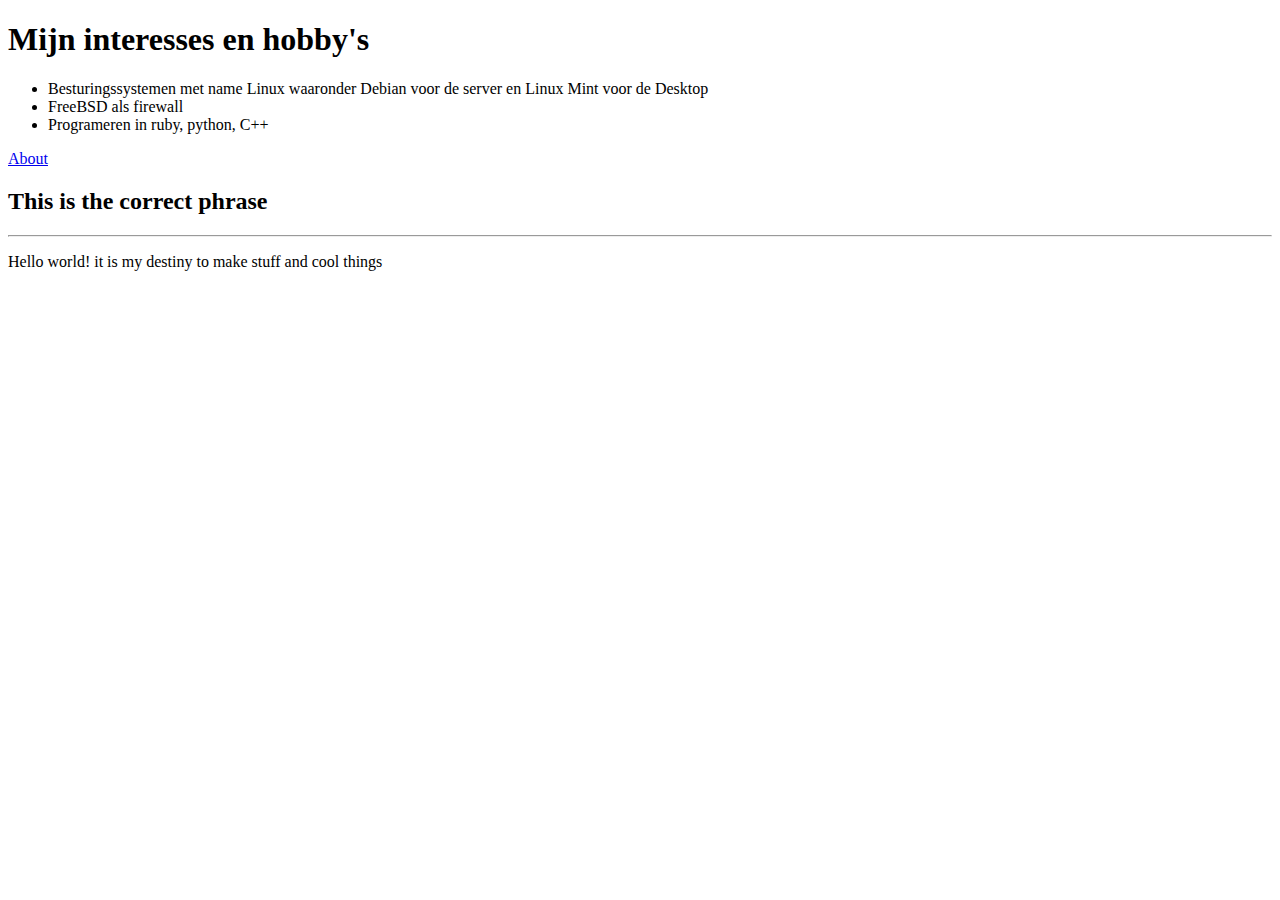
<file: index.html>
<!DOCTYPE html>
<html>
    <head>
        <!-- hier zet je de code in de head tags -->
        <title> My first webpage </title>
    </head>
    <body>
        <h1>Mijn interesses en hobby's</h1>
        <ul>
          <li>Besturingssystemen met name Linux waaronder Debian voor de server en Linux Mint voor de Desktop</li>
          <li>FreeBSD als firewall</li>
          <li>Programeren in ruby, python, C++</li>
        </ul>
        <a href="about.html">About</a>
        <h2>This is the correct phrase</h2>
        <hr> 
        <p>Hello world! it is my destiny to make stuff and cool things</p>
    </body>
</html>
</file>
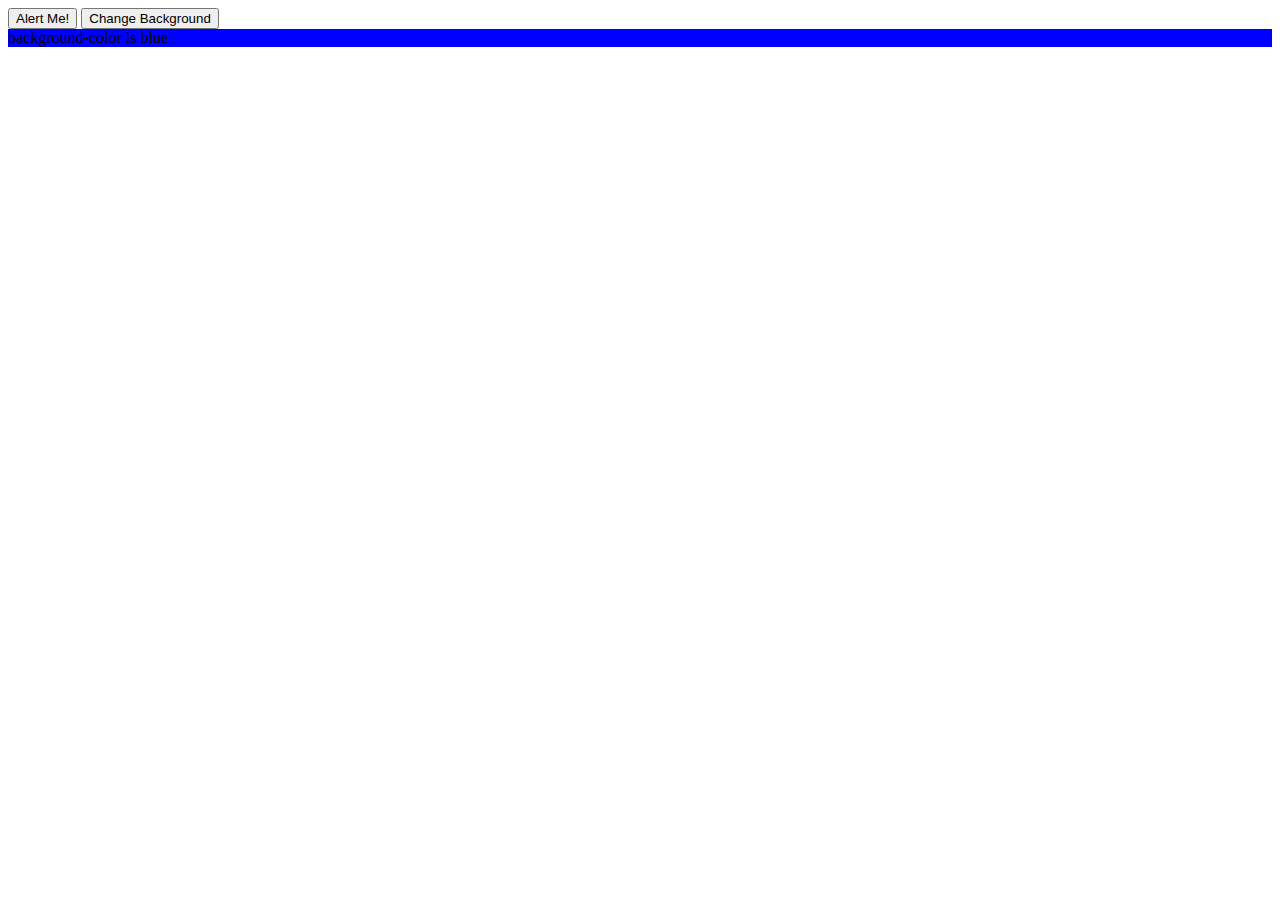
<file: eventhandlers/index.html>
<!DOCTYPE html>
<html>

<head>
    <title>Practice Event Handlers</title>
    <script defer src="script.js"></script>
    <link rel="stylesheet" href="style.css">
</head>

<body>
    <button id="mybutton" type="button" class="btn-alert">Alert Me!</button>
    <button id="mybutton2" type="button" class="btn-alert">Change Background</button>
    <div id="test" class="blue-background">background-color is blue</div>

</body>

</html>
</file>
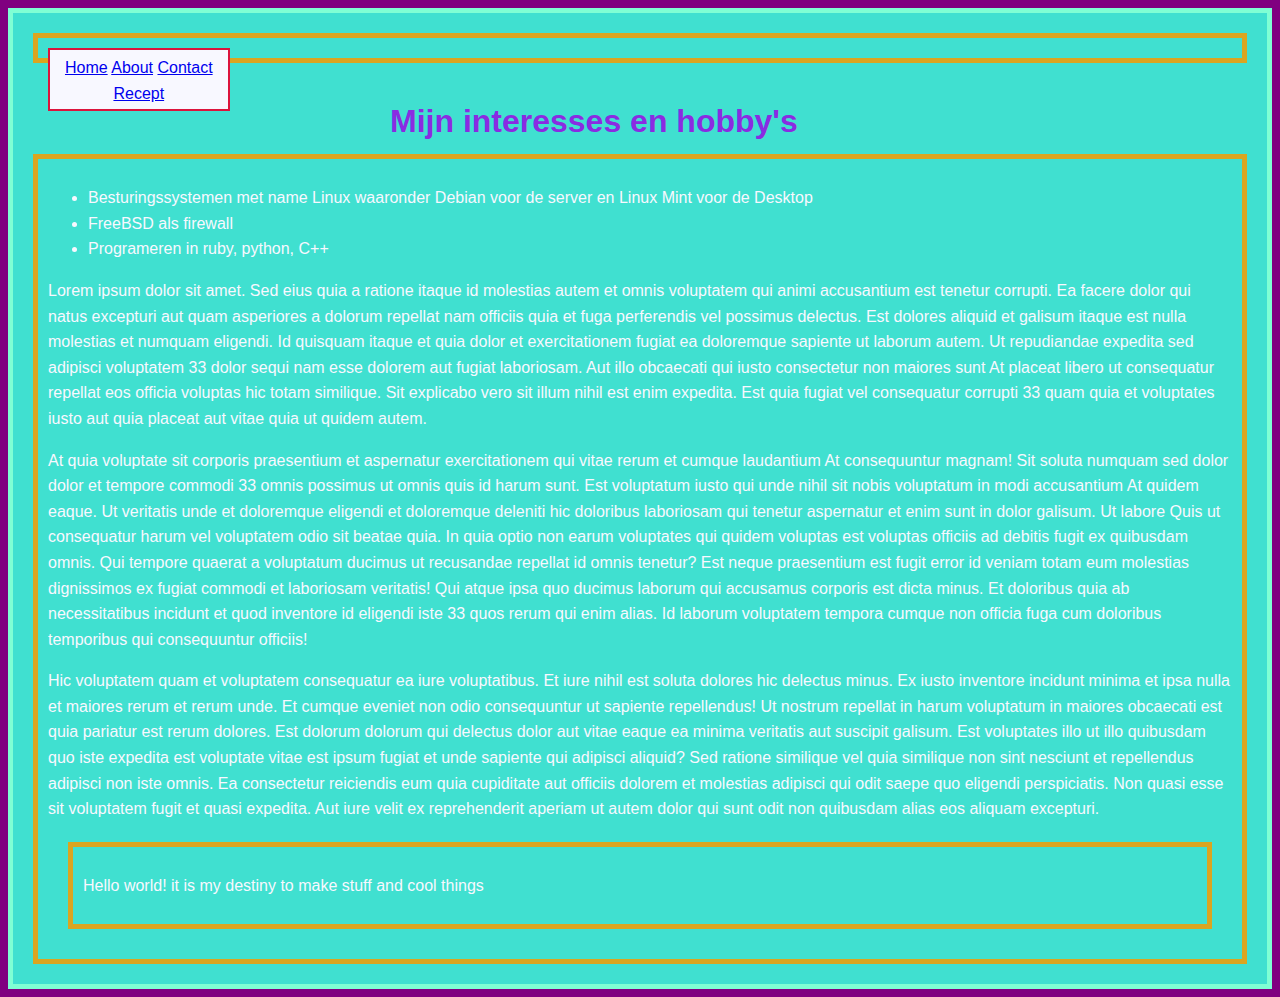
<file: semantisch_HTML/index.html>
<!DOCTYPE html>
<html>
    <head>
        <!-- hier zet je de code in de head tags -->
        <title> My first webpage </title>
        <link rel="stylesheet" type="text/css" href="css/style.css">

    </head>
    <body>
        <div class="vb-1">
        <header>
            <nav class="box-model"><div class="navigatie">
                <a href="index.html">Home</a>
                <a href="about.html">About</a>
                <a href="contact.html">Contact</a>
                <a href="recept.html">Recept</a>
                </div>
            </nav>
        </header>
        <br>
        <h2 class="hobbys"> Mijn interesses en hobby's</h2>
        <main class="box-model">
            <p>
                <ul>
                    <li>Besturingssystemen met name Linux waaronder Debian voor de server en Linux Mint voor de Desktop</li>
                    <li>FreeBSD als firewall</li>
                    <li>Programeren in ruby, python, C++</li>
                  </ul>               
            </p>
            <p>Lorem ipsum dolor sit amet. Sed eius quia a ratione itaque id molestias autem et omnis voluptatem qui animi accusantium est tenetur corrupti. Ea facere dolor qui natus excepturi aut quam asperiores a dolorum repellat nam officiis quia et fuga perferendis vel possimus delectus. Est dolores aliquid et galisum itaque est nulla molestias et numquam eligendi. Id quisquam itaque et quia dolor et exercitationem fugiat ea doloremque sapiente ut laborum autem. Ut repudiandae expedita sed adipisci voluptatem 33 dolor sequi nam esse dolorem aut fugiat laboriosam. Aut illo obcaecati qui iusto consectetur non maiores sunt At placeat libero ut consequatur repellat eos officia voluptas hic totam similique. Sit explicabo vero sit illum nihil est enim expedita. Est quia fugiat vel consequatur corrupti 33 quam quia et voluptates iusto aut quia placeat aut vitae quia ut quidem autem. </p><p>At quia voluptate sit corporis praesentium et aspernatur exercitationem qui vitae rerum et cumque laudantium At consequuntur magnam! Sit soluta numquam sed dolor dolor et tempore commodi 33 omnis possimus ut omnis quis id harum sunt. Est voluptatum iusto qui unde nihil sit nobis voluptatum in modi accusantium At quidem eaque. Ut veritatis unde et doloremque eligendi et doloremque deleniti hic doloribus laboriosam qui tenetur aspernatur et enim sunt in dolor galisum. Ut labore Quis ut consequatur harum vel voluptatem odio sit beatae quia. In quia optio non earum voluptates qui quidem voluptas est voluptas officiis ad debitis fugit ex quibusdam omnis. Qui tempore quaerat a voluptatum ducimus ut recusandae repellat id omnis tenetur? Est neque praesentium est fugit error id veniam totam eum molestias dignissimos ex fugiat commodi et laboriosam veritatis! Qui atque ipsa quo ducimus laborum qui accusamus corporis est dicta minus. Et doloribus quia ab necessitatibus incidunt et quod inventore id eligendi iste 33 quos rerum qui enim alias. Id laborum voluptatem  tempora cumque non officia fuga cum doloribus temporibus qui consequuntur officiis! </p><p>Hic voluptatem quam et voluptatem consequatur ea iure voluptatibus. Et iure nihil est soluta dolores hic delectus minus. Ex iusto inventore  incidunt minima et ipsa nulla et maiores rerum et rerum unde. Et cumque eveniet non odio consequuntur ut sapiente repellendus! Ut nostrum repellat in harum voluptatum in maiores obcaecati est quia pariatur est rerum dolores. Est dolorum dolorum qui delectus dolor aut vitae eaque ea minima veritatis aut suscipit galisum. Est voluptates illo ut illo quibusdam quo iste expedita est voluptate vitae est ipsum fugiat et unde sapiente qui adipisci aliquid? Sed ratione similique vel quia similique non sint nesciunt et repellendus adipisci non iste omnis. Ea consectetur reiciendis eum quia cupiditate aut officiis dolorem et molestias adipisci qui odit saepe quo eligendi perspiciatis. Non quasi esse sit voluptatem fugit et quasi expedita. Aut iure velit ex reprehenderit aperiam ut autem dolor qui sunt odit non quibusdam alias eos aliquam excepturi. </p>

            <footer class="box-model">
                <p>Hello world! it is my destiny to make stuff and cool things</p>
            </footer>
        </main>
        
    </div>
    </body>
   
</html>
</file>
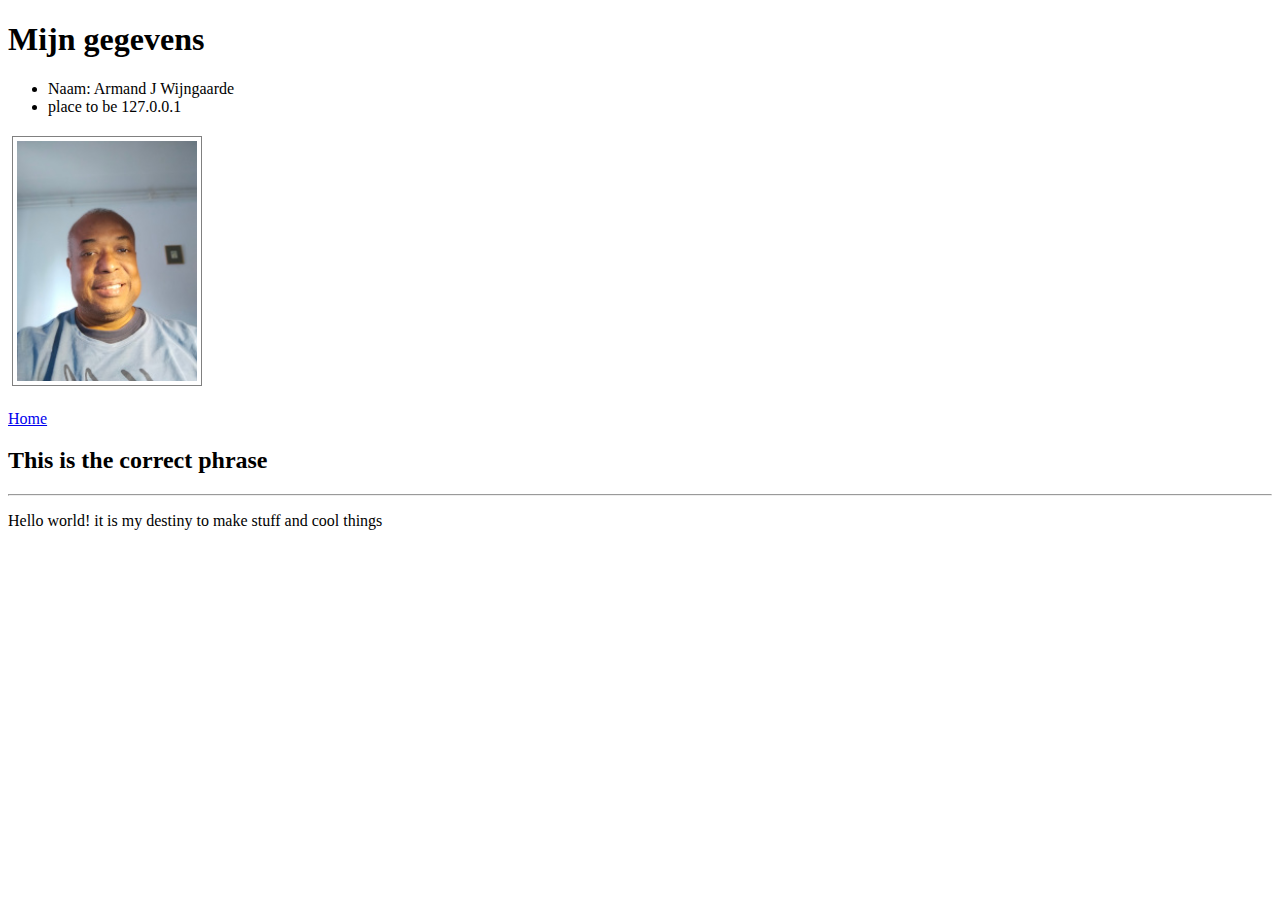
<file: about.html>
<!DOCTYPE html>
<html>
    <head>
        <!-- hier zet je de code in de head tags -->
        <title> My first webpage </title>
    </head>
    <body>
        <h1>Mijn gegevens</h1>
        <ul>
          <li>Naam: Armand J Wijngaarde</li>
          <li>place to be 127.0.0.1</li>
        </ul>
        <P>
            <img src="images/ajwijngaarde.jpg"
            style="width: 180px; height: auto; max-width: 25%; float: none; padding: 4px; border: 1px solid grey; margin: 4px 0 4px 4px;">
        </p>
        <a href="index.html">Home</a>
        <h2>This is the correct phrase</h2>
        <hr> 
        <p>Hello world! it is my destiny to make stuff and cool things</p>
    </body>
</html>
</file>
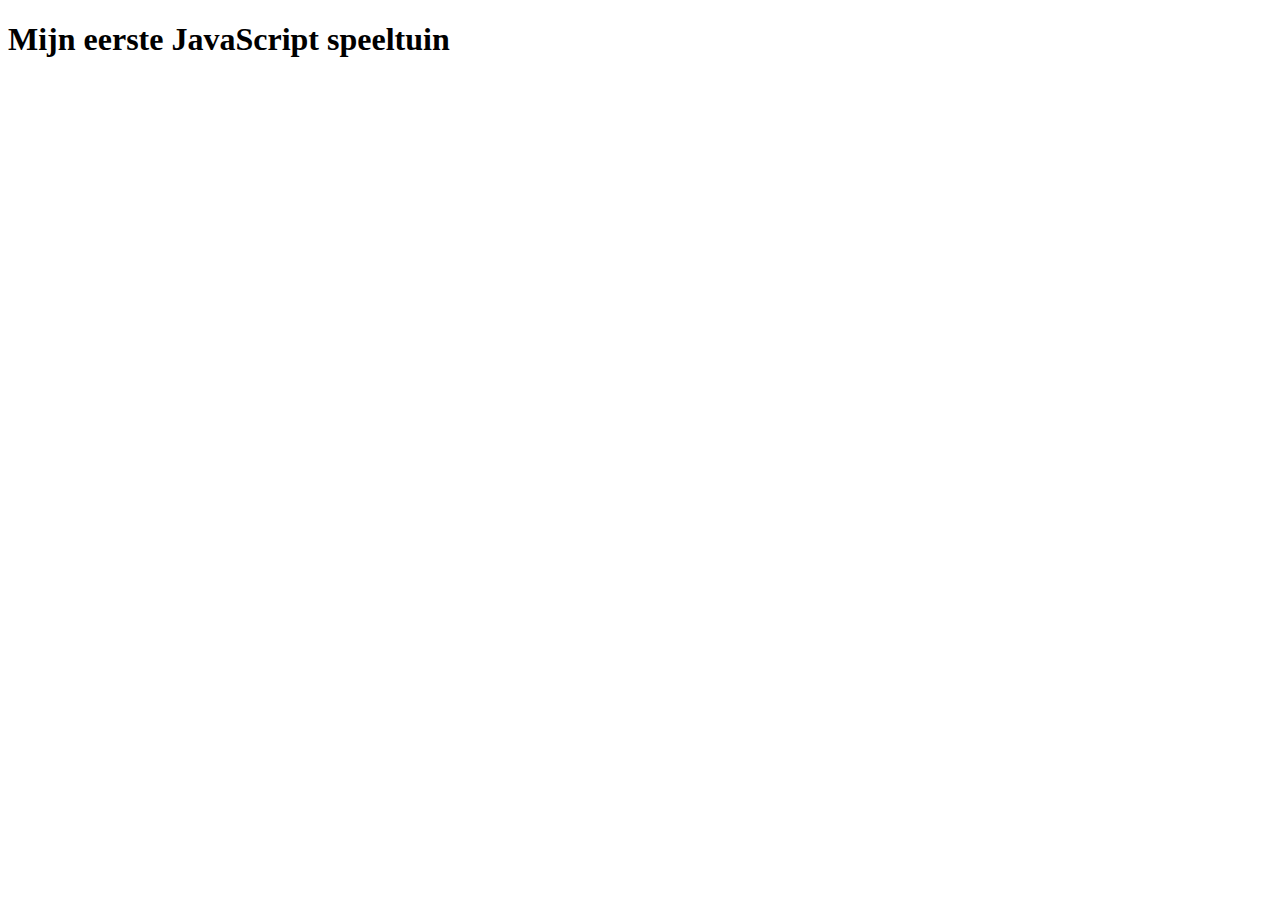
<file: nodejs_basis/hellworld.html>
<!DOCTYPE html>
  <html>
        <head>
            <title>Hello Winc Academy</title>
        </head>
        <body>
            <h1>Mijn eerste JavaScript speeltuin</h1>
            <script>
                src="index.js"
            </script>
        </body>
    </html>
</file>
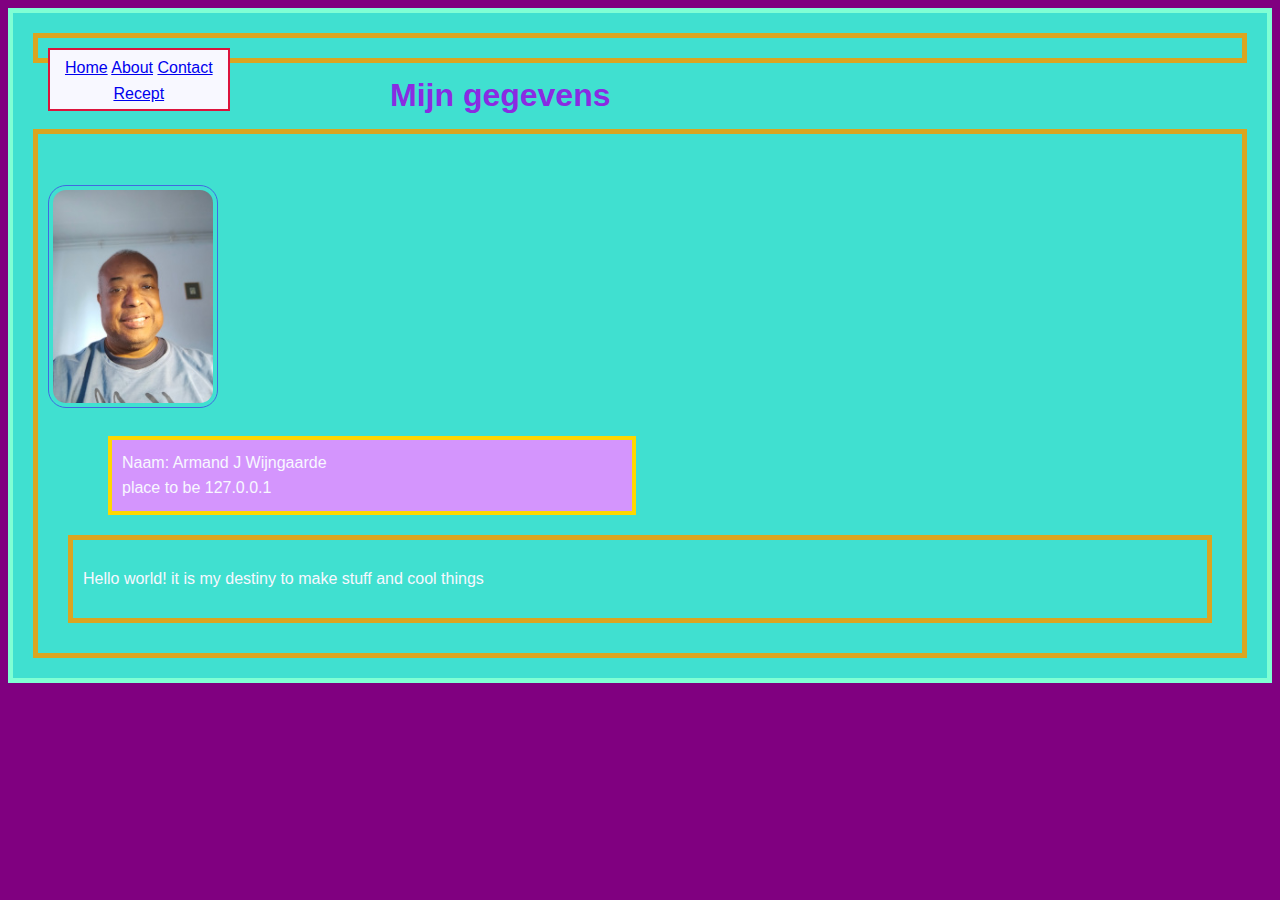
<file: semantisch_HTML/about.html>
<!DOCTYPE html>
<html>
    <head>
        <!-- hier zet je de code in de head tags -->
        <title> My first webpage </title>
        <link rel="stylesheet" type="text/css" href="css/style.css">
    </head>
    <body>
        <div class="vb-1">

        <header class="box-model">
            <nav><div class="navigatie">
                 <a href="index.html">Home</a>
                 <a href="about.html">About</a>
                 <a href="contact.html">Contact</a>
                 <a href="recept.html">Recept</a>
                 </div>
            </nav>
        </header>
            <h2 class="gegevens">Mijn gegevens</h2>
        <main class="box-model">
            <br>
                <p>
                    <img src="images/ajwijngaarde.jpg">
                </p>
            <p>
                <ul><div class="naam">
                    <li>Naam: Armand J Wijngaarde</li>
                    <li>place to be 127.0.0.1</li>
                </div> 
                </ul>               
            </p>
            <footer class="box-model">
                <p>Hello world! it is my destiny to make stuff and cool things</p>
            </footer>
        </main> 
        </div>
    </body>
   
</html>
</file>
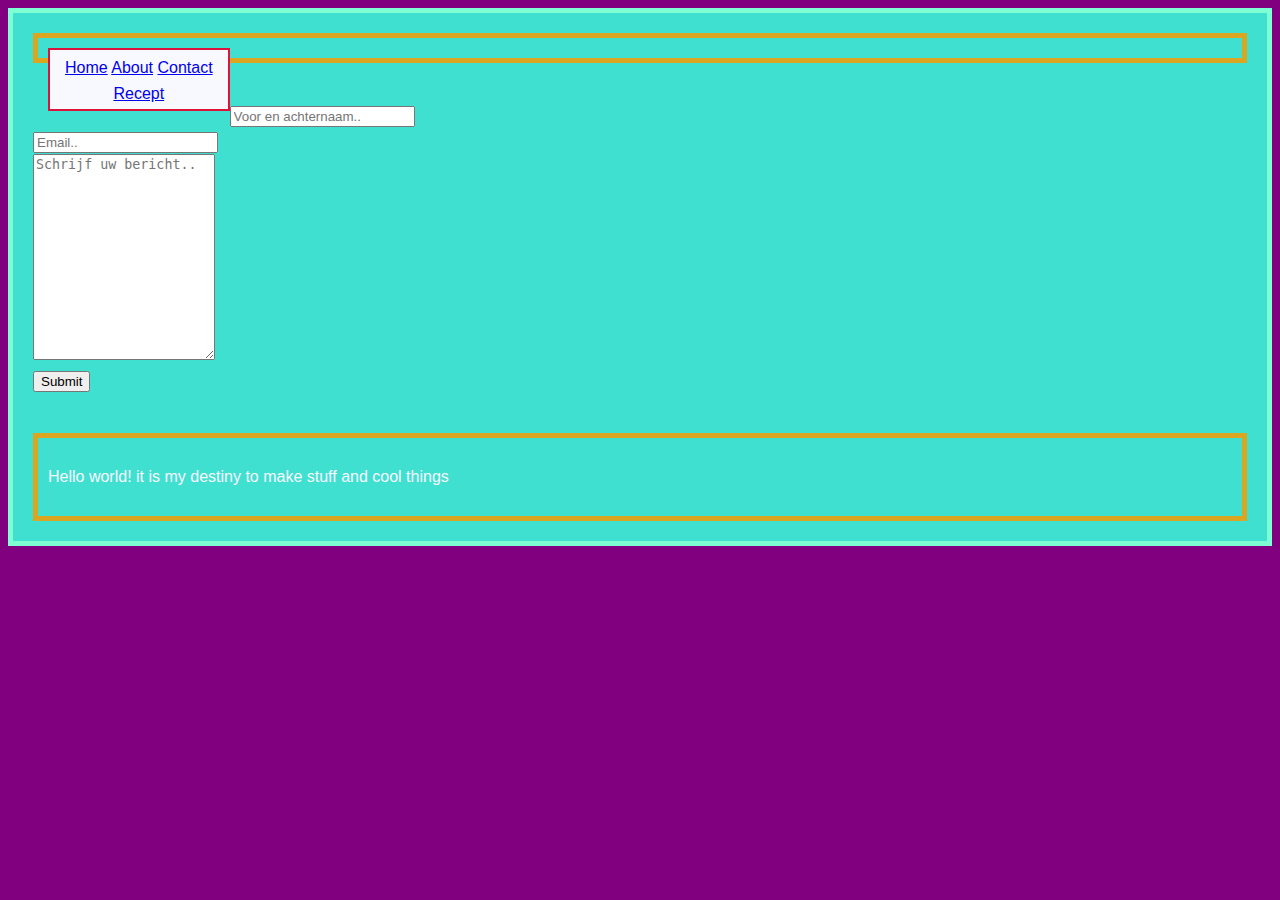
<file: semantisch_HTML/contact.html>
<!DOCTYPE html>
<html>
    <head>
        <!-- hier zet je de code in de head tags -->
        <title> My first webpage </title>
        <link rel="stylesheet" type="text/css" href="css/style.css">
    </head>
    <body>
        <div class="vb-1">

        <header class="box-model">
            <nav><div class="navigatie">
                 <a href="index.html">Home</a>
                 <a href="about.html">About</a>
                 <a href="contact.html">Contact</a>
                 <a href="recept.html">Recept</a>

                 </div>
            </nav>
        </header>
        <main>
        <div class="container">
            <form name="contact" method="POST" data-netlify="true"> 
            <input type="hidden" name="form-name" value="contact">         
              <input type="text" id="fname" name="naam" placeholder="Voor en achternaam..">
          <br>
              <input type="email" name="Email" required placeholder="Email..">
          <br>
              <textarea id="subject" name="subject" placeholder="Schrijf uw bericht.." style="height:200px"></textarea>
          <br>
          <button type="submit">Submit</button>          
            </form>
          </div>    
            
            <footer class="box-model">
                <p>Hello world! it is my destiny to make stuff and cool things</p>
            </footer>
        </main> 
        </div>
    </body>
   
</html>
</file>
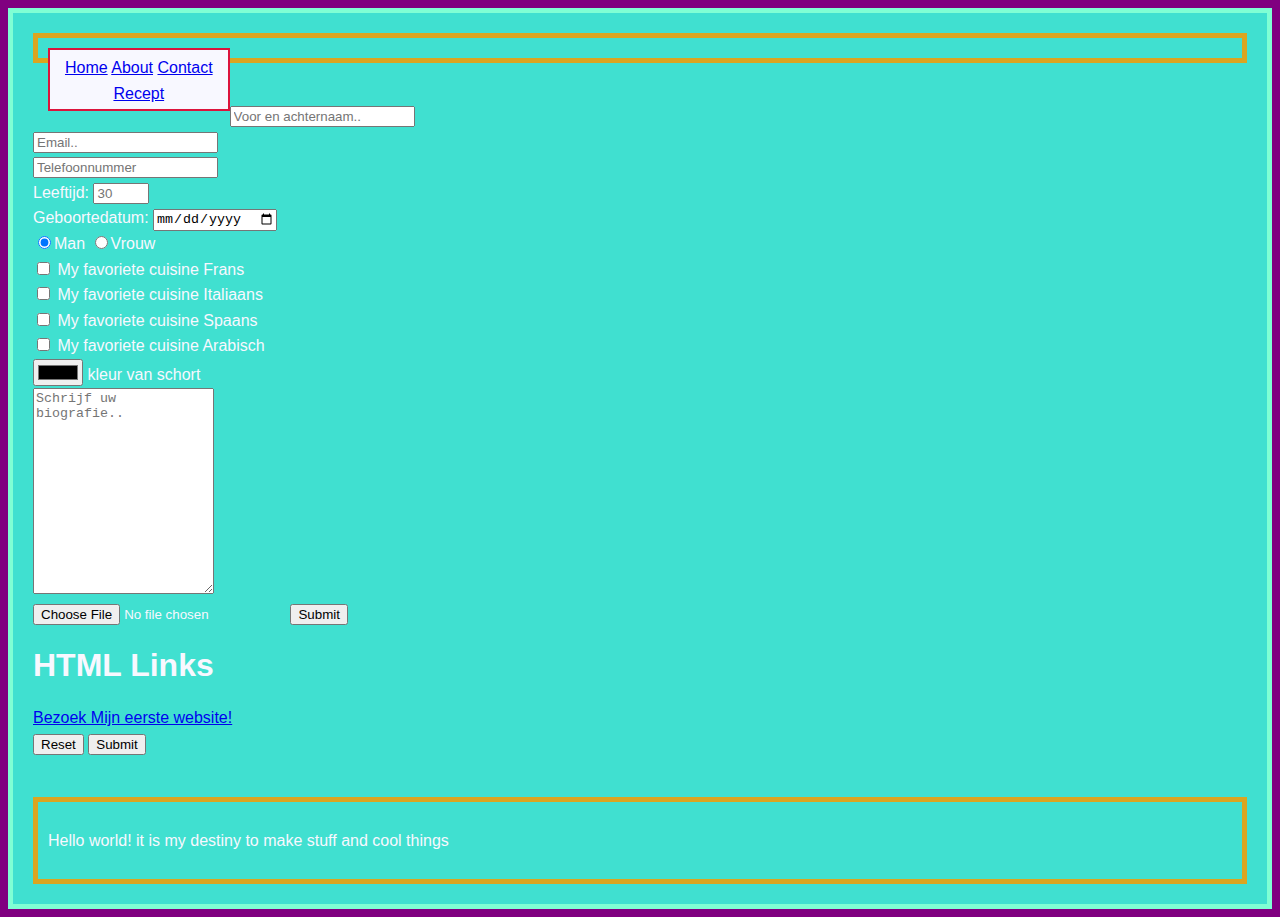
<file: semantisch_HTML/recept.html>
<!DOCTYPE html>
<html>
    <head>
        <!-- hier zet je de code in de head tags -->
        <title> My first webpage </title>
        <link rel="stylesheet" type="text/css" href="css/style.css">
    </head>
    <body>
        <div class="vb-1">

        <header class="box-model">
            <nav><div class="navigatie">
                 <a href="index.html">Home</a>
                 <a href="about.html">About</a>
                 <a href="contact.html">Contact</a>
                 <a href="recept.html">Recept</a>

                 </div>
            </nav>
        </header>
        <main>
        <div class="container">
            <form name="contact" method="POST" data-netlify="true"> 
            <input type="hidden" name="form-name" value="contact">         
              <input type="text" id="fname" name="naam" placeholder="Voor en achternaam..">
          <br>
              <input type="email" name="Email" required placeholder="Email..">
          <br>
            <input type="tel" name="telefoonnummer" id="telefoonnummer" pattern="^\d{10}$" required="required"
            placeholder="Telefoonnummer">
            <br>
            <label for="name">Leeftijd: </label>
            <input type="number" id="leeftijd" name="leeftijd" min="10" max="85" placeholder="30">
         <br> <label for="geboortedatum">Geboortedatum:</label>
         <input type="date" id="geboortedatum" name="Geboortedatum"> 
          <br> <label>
            <input type="radio" name="gender" value="male" checked>Man</label>
          
          <label>
            <input type="radio" name="gender" value="female">Vrouw</label>
          <br>  <input type="checkbox" id="taal1" name="taal1" value="Frans">
          <label for="taal1">My favoriete cuisine Frans</label><br>
          <input type="checkbox" id="taal2" name="taal2" value="">
          <label for="taal2">My favoriete cuisine Italiaans</label><br>
          <input type="checkbox" id="taal3" name="taal3" value="spaans">
          <label for="taal3"> My favoriete cuisine Spaans</label><br>
          <input type="checkbox" id="taal4" name="taal4" value="arabisch">
          <label for="taal4"> My favoriete cuisine Arabisch</label><br>
            <input type="color" name="colorpicker" id="Kleur van schort"> 
            <label for="Kleur van schort">kleur van schort</label>   
          <br> 
            <textarea id="subject" name="subject" placeholder="Schrijf uw biografie.." style="height:200px"></textarea>
          <br>
          <input type="file" id="myFile" name="filename">
          <input type="submit">
          <br>
          <h2>HTML Links</h2><a href="https://www.w3schools.com/">Bezoek Mijn eerste website!</a>

          <br>
          <input type="reset" value="Reset">
          <button type="submit">Submit</button>          
            </form>
          </div>    
            
            <footer class="box-model">
                <p>Hello world! it is my destiny to make stuff and cool things</p>
            </footer>
        </main> 
        </div>
    </body>
   
</html>
</file>
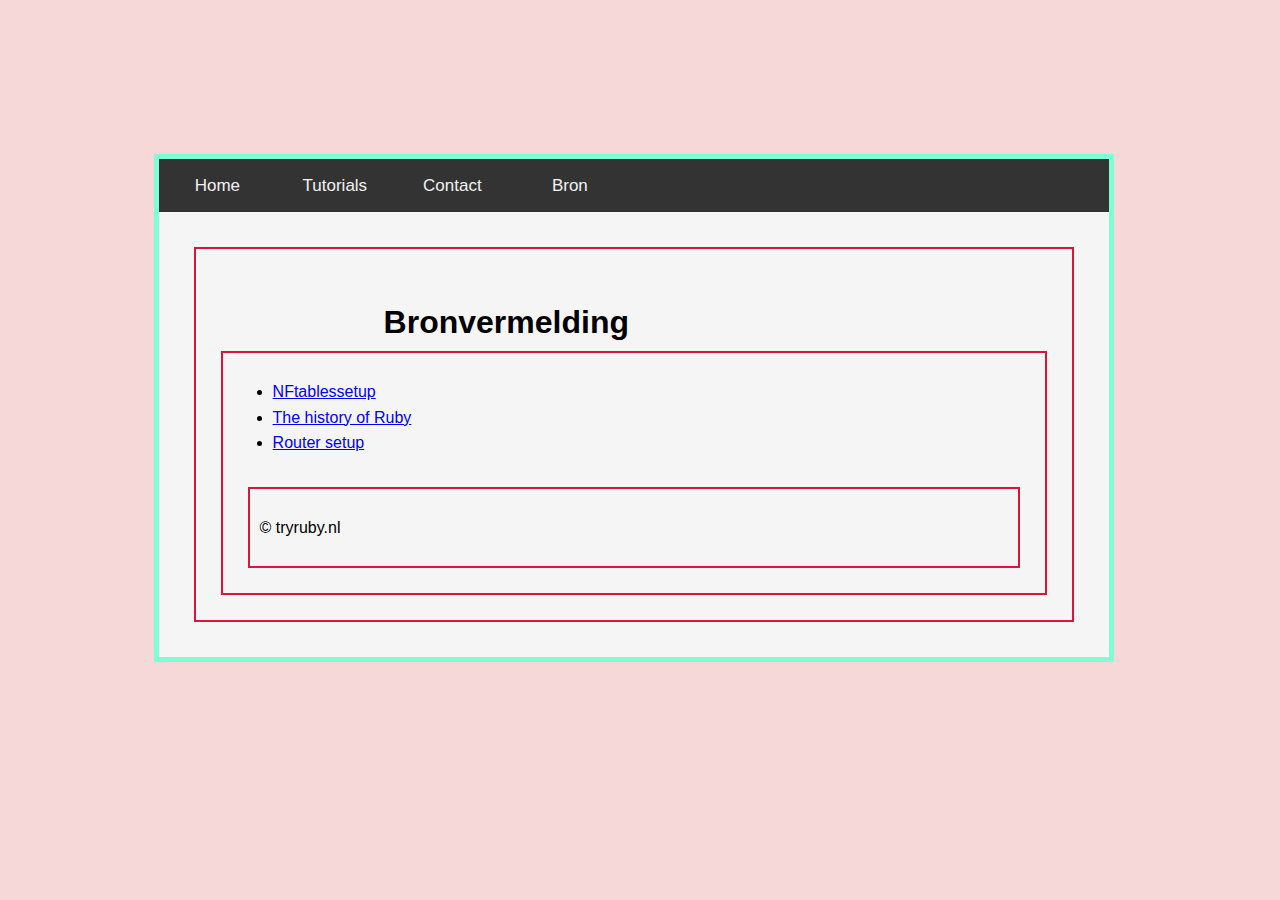
<file: tryruby_nl/bronvermelding.html>
<!DOCTYPE html>
<html>
    <head>
        <!-- hier zet je de code in de head tags -->
        <title> tryruby.nl </title>
        <link rel="stylesheet" type="text/css" href="css/style.css">
        <link href="https://fonts.googleapis.com/css?family=Amatic+SC|Raleway:100,200,600,700">
        

    </head>
    <body  class="centered-wrapper">
        <div class="vb-1">
        <header >
            <div class="nav">
                <a href="index.html">Home</a>
                <a href="tutorials.html">Tutorials</a>
                <a href="contact.html">Contact</a>
                <a href="bronvermelding.html">Bron</a>
             </div></header>

            <div class="container"><div class="box-model">
       <br>
        <br>
        <h2 class="hobbys">Bronvermelding</h2>
        <main class="box-model">
            <table class="center"><p></p>
                    <ul>
                        <li><a href="https://access.redhat.com/documentation/en-us/red_hat_enterprise_linux/8/html/configuring_and_managing_networking/getting-started-with-nftables_configuring-and-managing-networking">NFtablessetup</a></li>
                        <li><a href="https://tosbourn.com/history-of-ruby/">The history of Ruby</a></li>
                        <li><a href="https://devconnected.com/how-to-configure-linux-as-a-static-router/">Router setup</a></li>
                    </ul> 
                
                </table>   
    <footer class="box-model">

            <p>&copy; tryruby.nl</p>
        </footer>
    </main>
</div></div></div> 
    </body>
</html>
</file>
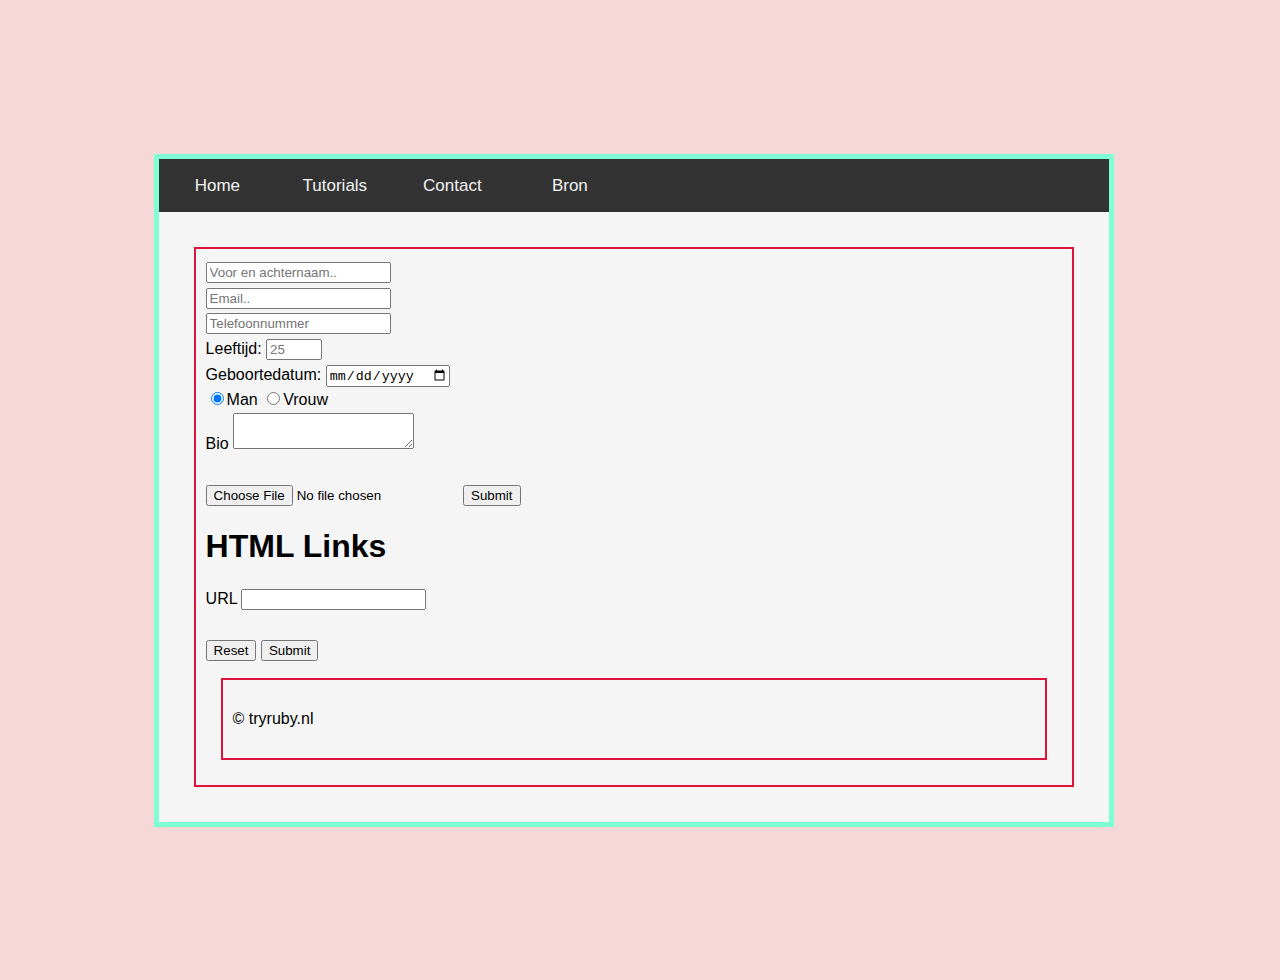
<file: tryruby_nl/contact.html>
<!DOCTYPE html>
<html>
    <head>
        <!-- hier zet je de code in de head tags -->
        <title> tryruby.nl </title>
        <link rel="stylesheet" type="text/css" href="css/style.css">
        <link href="https://fonts.googleapis.com/css?family=Amatic+SC|Raleway:100,200,600,700">
    </head>
    <body  class="centered-wrapper">
        <div class="vb-1">
        <header>
              <div class="nav">
                <a href="index.html">Home</a>
                <a href="tutorials.html">Tutorials</a>
                <a href="contact.html">Contact</a>
                <a href="bronvermelding.html">Bron</a>
             </div></header>
        <div class="container"><div class="box-model">
            <main>

            <form name="contact" method="POST" data-netlify="true"> 
            <input type="hidden" name="form-name" value="contact">         
              <input type="text" id="fname" name="naam" placeholder="Voor en achternaam..">
          <br>
              <input type="email" name="Email" required placeholder="Email..">
          <br>
            <input type="tel" name="telefoonnummer" id="telefoonnummer" pattern="^\d{10}$" required="required"
            placeholder="Telefoonnummer">
            <br>
            <label for="name">Leeftijd: </label>
            <input type="number" id="leeftijd" name="leeftijd" min="10" max="85" placeholder="25">
         <br> <label for="geboortedatum">Geboortedatum:</label>
         <input type="date" id="geboortedatum" name="Geboortedatum"> 
          <br> <label>
            <input type="radio" name="gender" value="male" checked>Man</label>
           <label><input type="radio" name="gender" value="female" >Vrouw</label>
            <br>
            <div>
                <label for="bio">Bio</label>
                <textarea id="bio" name="bio"></textarea>
              </div>
              <input type="hidden" name="hidden" value="hi" />
            <div>
          <br>
          <input type="file" id="myFile" name="filename">
          <input type="submit">
          <br>
          <h2>HTML Links</h2>
          <div>
            <label for="url">URL</label>
            <input type="url" name="url" id="url" />
          </div>
  
          <br>
          <input type="reset" value="Reset">
          <button type="submit">Submit</button>          
          </div> 
        </form>
        <footer class="box-model">
            <p>&copy; tryruby.nl</p>
        </footer>
    </main> 

       </div></div></div> 


    </body>
   
</html>
</file>
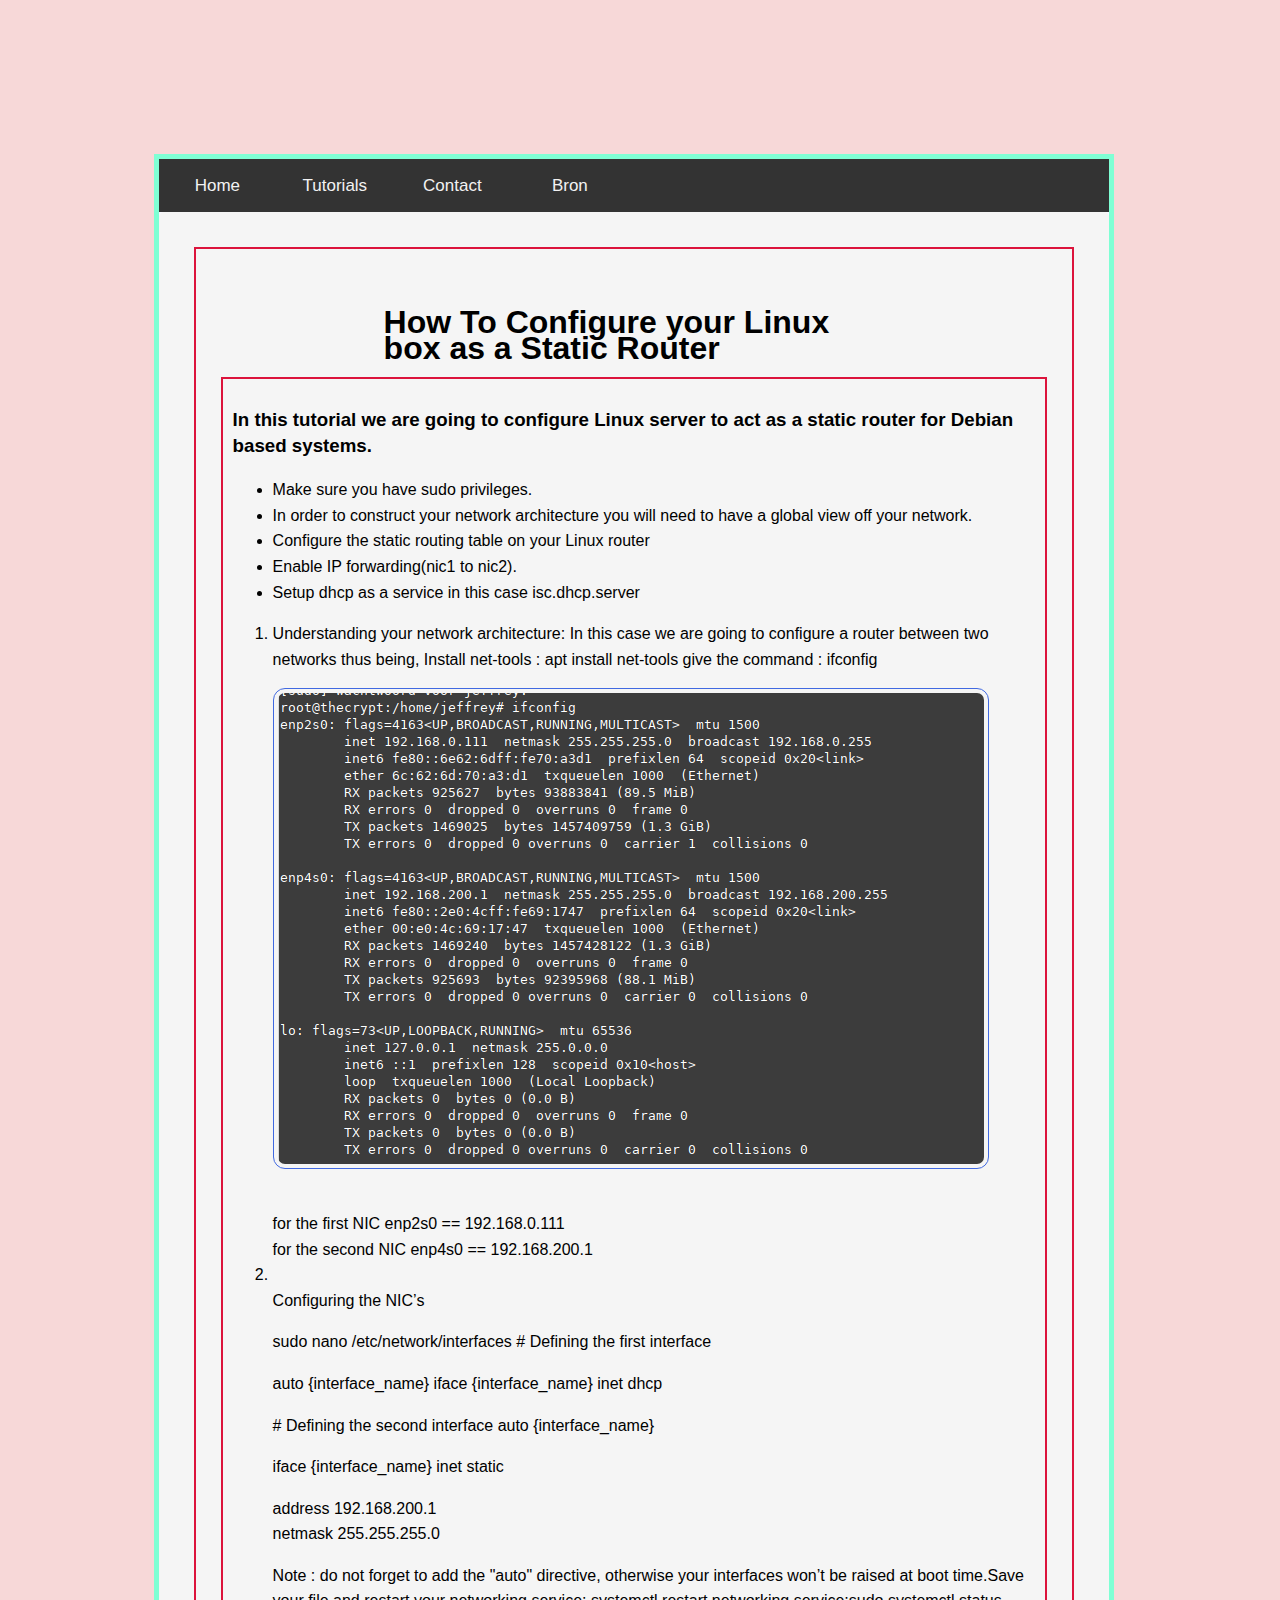
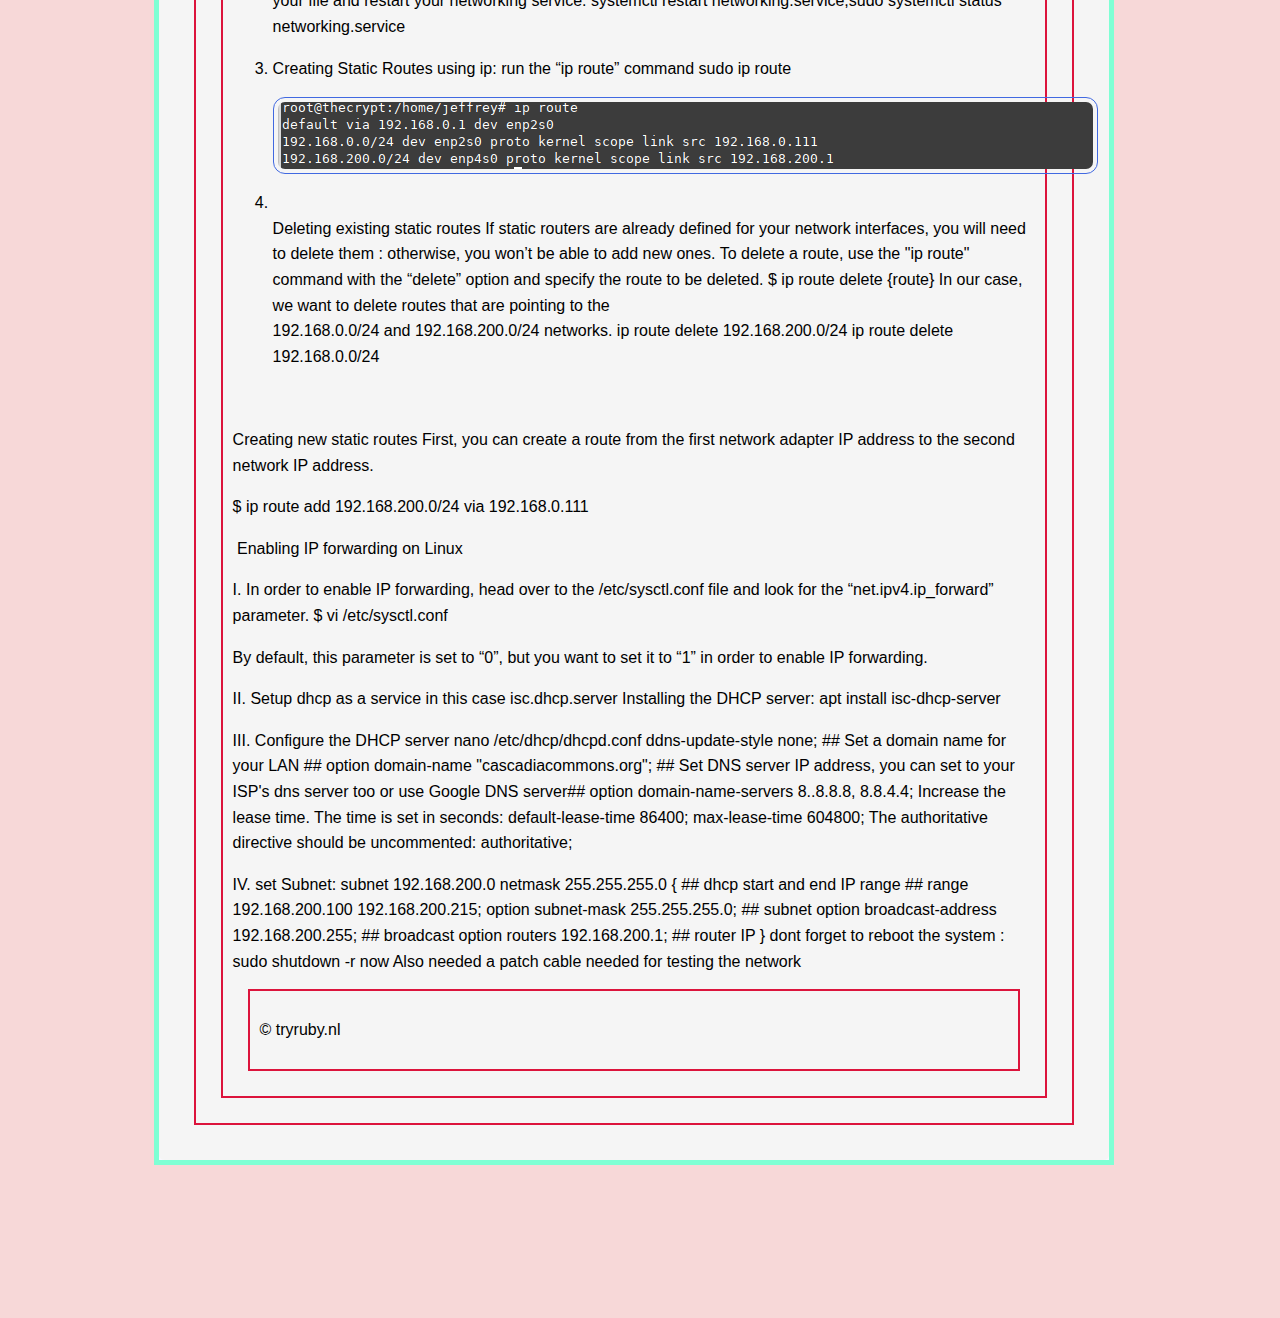
<file: tryruby_nl/tutorials.html>
<!DOCTYPE html>
<html>
    <head>
        <!-- hier zet je de code in de head tags -->
        <title> tryruby.nl </title>
        <link rel="stylesheet" type="text/css" href="css/style.css">
        <link href="https://fonts.googleapis.com/css?family=Amatic+SC|Raleway:100,200,600,700">
        

    </head>
    <body  class="centered-wrapper">
        <div class="vb-1">
        <header >
            <div class="nav">
                <a href="index.html">Home</a>
                <a href="tutorials.html">Tutorials</a>
                <a href="contact.html">Contact</a>
                <a href="bronvermelding.html">Bron</a>
             </div></header>

            <div class="container"><div class="box-model">
       <br>
        <br>
        <h2 class="hobbys"> How To Configure your Linux box as a Static Router</h2>
        <main class="box-model">
            <table class="center">
                  <p><h3>In this tutorial we are going to configure Linux server to act as a static router for Debian based systems.
                    </h3>
                    <ul>
                        <li>Make sure you have sudo privileges.</li>
                        <li>In order to construct your network architecture you will need to have a global view off your network.</li>
                        <li>Configure the static routing table on your Linux router</li>
                        <li>Enable IP forwarding(nic1 to nic2).</li>
                        <li>Setup dhcp as a service in this case isc.dhcp.server</li>
                    </ul>
                    <ol>
                        <li>Understanding your network architecture:
                            In this case we are going to configure a router between two networks thus being,
                            Install net-tools : apt install net-tools
                            give the command : ifconfig
                            <br>
                                    <p><img src="images/ifconfig.jpg"></p>
                                <br> for the first  NIC enp2s0 == 192.168.0.111
                                <br>for the second NIC enp4s0 == 192.168.200.1
                            </li>
                        <li><br>Configuring the NIC’s
                            <p>sudo nano /etc/network/interfaces
                            # Defining the first interface</p>
                            auto {interface_name}
                            iface {interface_name} inet dhcp<br>
                            <p># Defining the second interface
                            auto {interface_name}</p>
                            <p>iface {interface_name} inet static</p>
                            address 192.168.200.1<br>netmask 255.255.255.0
                            
                            <p>Note : do not forget to add the "auto" directive, otherwise your interfaces won’t be raised at boot time.Save your file and restart your networking service:	systemctl restart networking.service;sudo systemctl status 
                            networking.service</p> </li>   
                        <li>Creating Static Routes using ip:
                            run the “ip route” command
                            sudo ip route</li>
                            <p><image src="images/iproute.png"></image></p>
                            <li><br> 
                                Deleting existing static routes
                                If static routers are already defined for your network interfaces, you will need to delete them : otherwise, you
                                won’t be able to add new ones. To delete a route, use the "ip route" command with the “delete” option and specify the 
                                route to be deleted. $ ip route delete {route} In our  case, we want to delete routes that are pointing to the<br>
                                192.168.0.0/24 and 192.168.200.0/24 networks. 
                                ip route delete 192.168.200.0/24
                                ip route delete 192.168.0.0/24</li>
                    </ol>
                    ​ <p>Creating new static routes
                First, you can create a route from the first network adapter IP address to the second network IP address.
                <p>$ ip route add 192.168.200.0/24 via 192.168.0.111</p>
                ​ Enabling IP forwarding on Linux</p>
                <p>I. In order to enable IP forwarding, head over to the /etc/sysctl.conf file and look for the “net.ipv4.ip_forward” parameter.
                $ vi /etc/sysctl.conf</p>
                By default, this parameter is set to “0”, but you want to set it to “1” in order to enable IP forwarding.</p>
                <p>II. Setup dhcp as a service in this case isc.dhcp.server
                 Installing the DHCP server: apt install isc-dhcp-server</p>
                <p>III. Configure the DHCP server
                nano /etc/dhcp/dhcpd.conf
                ddns-update-style none;
                ## Set a domain name for your LAN ##
                option domain-name "cascadiacommons.org";
                ## Set DNS server IP address, you can set to your ISP's dns 	server too or use Google DNS server##
                option domain-name-servers 8..8.8.8, 8.8.4.4;
                Increase the lease time. The time is set in seconds:
                default-lease-time 86400;
                max-lease-time 604800;
                The authoritative directive should be uncommented:
                authoritative;</p>
            
            
            
            
            
                IV. set Subnet:
                    subnet 192.168.200.0 netmask 255.255.255.0 {
                    ## dhcp start  and end IP range ##
                    range 192.168.200.100 192.168.200.215;
                    option subnet-mask 255.255.255.0;     ## subnet 
                    option broadcast-address 192.168.200.255; ## broadcast
                    option routers 192.168.200.1; ## router IP
            }
                 
            dont forget to reboot the system :
            sudo shutdown -r now
            Also needed a patch cable needed for testing the network
        </table>   

    <footer class="box-model">
            <p>&copy; tryruby.nl</p>
        </footer>
    </main>
</div></div></div> 


    </body>
</html>
</file>
<file: eventhandlers/style.css>
.blue-background {
background-color: blue;
}
.red-background {
background-color: red;
}
</file>
<file: semantisch_HTML/css/style.css>
.box-model {
  border: 5px solid goldenrod;
  margin: 20px;
  padding: 10px;
}
.navigatie {
  list-style-type: none;
  margin: 0 auto;
  padding: 5px 0px 3px 0px;
  width: 15%;
  float: left;
  border: 2px solid crimson;
  display: inline-block;
  background: ghostwhite;
  text-align: center;
}
.hobbys {
  color: blueviolet;
  margin: 0 auto;
  width: 500px;
}

body {
  background-color: purple;
  color: ghostwhite;

  font: normal 16px Arial, Helvetica, Tahoma, sans-serif;

  line-height: 1.6em;
}

.vb-1 {
  background-color: Turquoise;
  border: 5px solid aquamarine;
}

.naam {
  background: #d495fd;
  border: 4px solid gold;
  width: 500px;
}

img {
  border-radius: 18px;
  width: 160px;
  height: auto;
  float: none;
  padding: 4px;
  border: 1px solid royalblue;
}
.naam {
  list-style: none;
  padding: 10px;
  margin: 20px;
}

.gegevens {
  color: blueviolet;

  margin: 0 auto;
  width: 500px;
}

.container {
  border-radius: 5px;
  background-color: #auto;
  padding: 20px;
}

/* Dit grijze blok is een stuk code dat je kan copy pasten in een CSS bestand    
   * en kan aanroepen in je HTML om te zien hoe het eruit gaat zien. 
   * Je kunt het ook alleen doorlezen als je het direct begrijpt.                              
   * /                                                                             
  /* Hiermee wordt de grootte van h1 voor het eerst aangepast van de standaard         
   * browserstyle. */
h2 {
  font-size: 50px;
}
/* Nu komt de browser aan bij de eerste media query. Als het venster een                                                      
 * minimale breedte van 768 pixels heeft wordt deze stijlspecificatie gelezen        
 * en uitgevoerd. Zo **niet**, dan worden ze **niet** gelezen en **niet** uitgevoerd. */
@media (min-width: 768px) {
  h2 {
    font-size: 60px;
  }
}
/* De tweede media query. Hetzelfde geldt weer voor de minimal breedte, maar         
 * nu voor 320 pixels. Let op! Een breedte van 800 pixels voldoet aan de eerste      
 * media query, maar ook aan deze! Dat betekent dat de font-size van h1              
 * nogmaals wordt aangepast. */
@media (min-width: 320px) {
  h2 {
    font-size: 10px;
  }
}
/* Als we nu hieronder _nog een keer_ het formaat van h1 aanpassen voert de browser dat        
 * netjes als laatste uit en wordt al ons werk van hierboven overgeschreven, ongeacht de         
 * grootte van het browservenster. */
h2 {
  font-size: 32px;
}
/* Conclusie: de volgorde van je CSS maakt uit. Kijk goed naar je media                
 * queries en redeneer over wat je verwacht aan te treffen op basis van hoe          
 * de browser je code gaat lezen -- van boven naar beneden! */
</file>
<file: tryruby_nl/css/style.css>
.box-model {
  border: 2px solid crimson;
  margin: 15px;
  padding: 10px;
}

.hobbys {
  color: auto;
  margin: 0 auto;
  width: 500px;
}
.center {
  margin-left: auto;
  margin-right: auto;
}
body {
  background-color: rgb(247, 216, 216);
  color: black;
  display: flex;
  flex-direction: column;
  justify-content: center;
  font: normal 16px Arial, Helvetica, Tahoma, sans-serif;
  font-family: "Amatic+SC", sans-serif;
  line-height: 1.6em;
  width: 75%;
  min-height: 10vh;
  padding: 0;
  margin: 12%;
}
.centered-wrapper {
  position: toprelative;
  text-align: left;
}

.vb-1 {
  background-color: ghostwhite;
  border: 5px solid aquamarine;
}

.naam {
  background: #d495fd;
  border: 4px solid gold;
  width: 500px;
}
.zark {
  text-align: center;
}
img {
  border-radius: 12px;
  width: auto;
  height: auto;
  float: none;
  padding: 4px;
  border: 1px solid royalblue;
  display: block;
}
  .nav {
    background-color: #333;
    overflow: hidden;
  }
  .nav a {
    text-align: center;
    width: 9%;
    float: left;
    color: #f2f2f2;
    text-align: center;
    padding: 14px 16px;
    text-decoration: none;
    font-size: 17px;
  }

  .nav a:hover {
    background-color: #ddd;
    color: black;
  }

  .nav a.active {
    background-color: #04aa6d;
    color: white;
  }

  .gegevens {
    color: blueviolet;

    margin: 0 auto;
    width: 500px;
  }

  .container {
    border-radius: 5px;
    background-color: whitesmoke;
    padding: 20px;
  }
  .videoResponsive {
    padding-bottom: 56.25%;
    height: 0;
    position: relative;
    padding-top: 30px;
    overflow: hidden;
  }
  .videoResponsive iframe,
  .videoResponsive object,
  .videoResponsive embed {
    position: absolute;
    left: 0;
    top: 0;
    width: 65%;
    height: 65%;
  }
  /* Dit grijze blok is een stuk code dat je kan copy pasten in een CSS bestand    
     * en kan aanroepen in je HTML om te zien hoe het eruit gaat zien. 
     * Je kunt het ook alleen doorlezen als je het direct begrijpt.                              
     * /                                                                             
    /* Hiermee wordt de grootte van h1 voor het eerst aangepast van de standaard         
     * browserstyle. */
  h2 {
    font-size: 50px;
  }
  /* Nu komt de browser aan bij de eerste media query. Als het venster een                                                      
   * minimale breedte van 768 pixels heeft wordt deze stijlspecificatie gelezen        
   * en uitgevoerd. Zo **niet**, dan worden ze **niet** gelezen en **niet** uitgevoerd. */
  @media (min-width: 768px);
}
/* De tweede media query. Hetzelfde geldt weer voor de minimal breedte, maar         
   * nu voor 320 pixels. Let op! Een breedte van 800 pixels voldoet aan de eerste      
   * media query, maar ook aan deze! Dat betekent dat de font-size van h1              
   * nogmaals wordt aangepast. */
@media (min-width: 320px) {
  h2 {
    font-size: 10px;
  }
}
/* Als we nu hieronder _nog een keer_ het formaat van h1 aanpassen voert de browser dat        
   * netjes als laatste uit en wordt al ons werk van hierboven overgeschreven, ongeacht de         
   * grootte van het browservenster. */
h2 {
  font-size: 32px;
}
/* Conclusie: de volgorde van je CSS maakt uit. Kijk goed naar je media                
   * queries en redeneer over wat je verwacht aan te treffen op basis van hoe          
   * de browser je code gaat lezen -- van boven naar beneden! */
</file>
